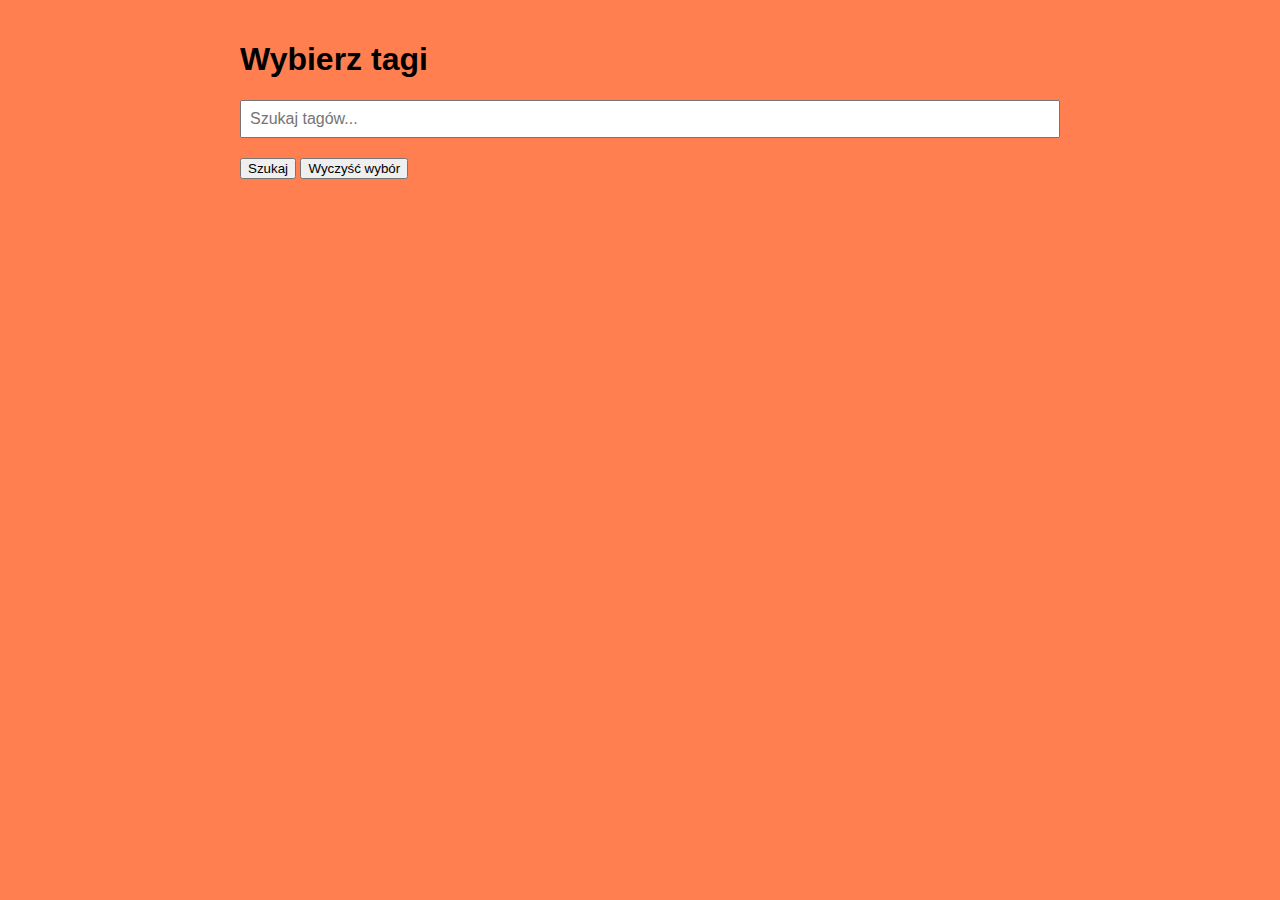
<file: index.html>
<!DOCTYPE html>
<html lang="pl">
<head>
  <meta charset="UTF-8">
  <meta name="viewport" content="width=device-width, initial-scale=1.0">
  <title>Wyszukiwanie Anime</title>
  <link rel="stylesheet" href="style.css">
</head>
<body>
  <h1>Wybierz tagi</h1>
  <input type="text" id="tag-search" placeholder="Szukaj tagów..." />
  <div id="tag-selector">Ładowanie tagów...</div>
  <button onclick="submitTags()">Szukaj</button>
  <button onclick="clearTags()">Wyczyść wybór</button>
  <script src="script.js"></script>
</body>
</html>
</file>
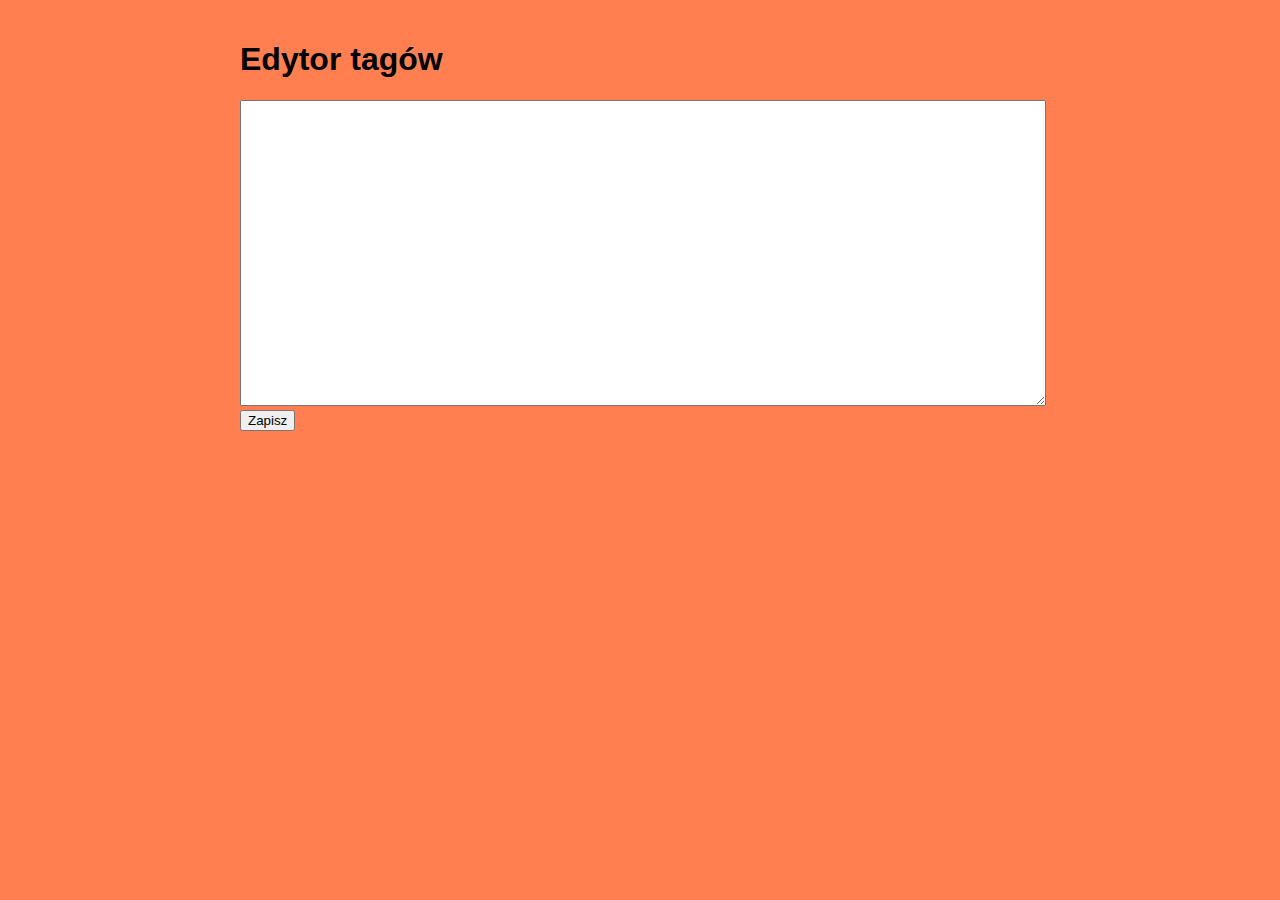
<file: edytor.html>
<!DOCTYPE html>
<html lang="pl">
<head>
  <meta charset="UTF-8">
  <meta name="viewport" content="width=device-width, initial-scale=1.0">
  <title>Edytor tagów</title>
  <link rel="stylesheet" href="style.css">
</head>
<body>
  <h1>Edytor tagów</h1>
  <textarea id="tag-editor" rows="20" style="width:100%;"></textarea>
  <button onclick="saveTags()">Zapisz</button>
  <p id="status"></p>
  <script src="edytor.js"></script>
</body>
</html>
</file>
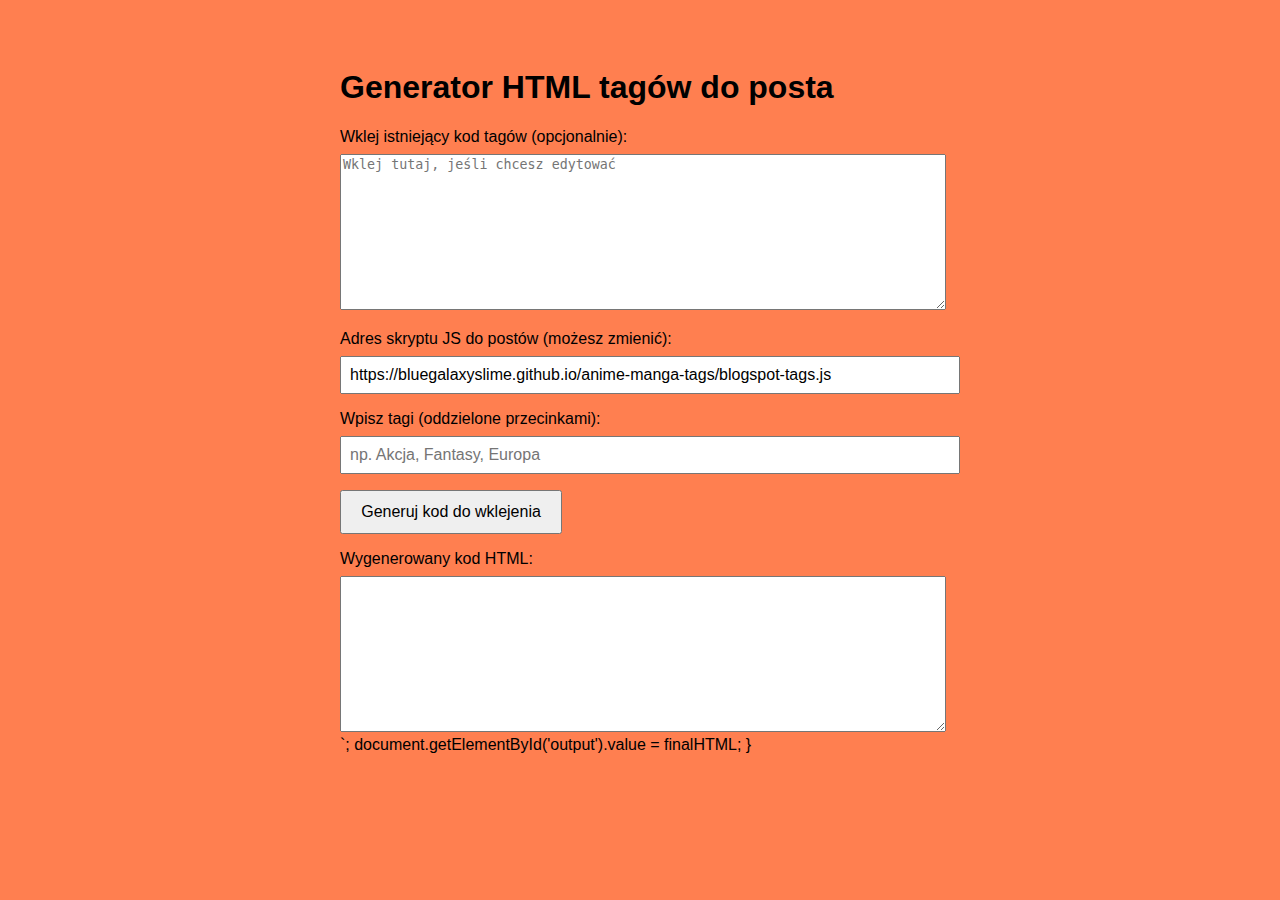
<file: generator.html>
<!DOCTYPE html>
<html lang="pl">
<head>
  <meta charset="UTF-8" />
  <meta name="viewport" content="width=device-width, initial-scale=1" />
  <title>Generator tagów do posta</title>
  <style>
    body { font-family: sans-serif; max-width: 600px; margin: 2rem auto; padding: 1rem; background-color: coral; }
    textarea { width: 100%; height: 150px; font-family: monospace; }
    label, button { display: block; margin: 1rem 0 0.5rem; }
    input[type="text"] { width: 100%; padding: 0.5rem; font-size: 1rem; }
    button { padding: 0.7rem 1.2rem; font-size: 1rem; cursor: pointer; }
  </style>
</head>
<body>
  <h1>Generator HTML tagów do posta</h1>

  <label for="existing-code">Wklej istniejący kod tagów (opcjonalnie):</label>
  <textarea id="existing-code" placeholder="Wklej tutaj, jeśli chcesz edytować"></textarea>

  <label for="default-script">Adres skryptu JS do postów (możesz zmienić):</label>
  <input type="text" id="default-script" value="https://bluegalaxyslime.github.io/anime-manga-tags/blogspot-tags.js" />

  <label>Wpisz tagi (oddzielone przecinkami):</label>
  <input type="text" id="tags-input" placeholder="np. Akcja, Fantasy, Europa" />

  <button onclick="generateHTML()">Generuj kod do wklejenia</button>

  <label for="output">Wygenerowany kod HTML:</label>
  <textarea id="output" readonly></textarea>

  <script>
    function generateHTML() {
      const existingCode = document.getElementById('existing-code').value.trim();
      const scriptUrl = document.getElementById('default-script').value.trim();
      const tagsText = document.getElementById('tags-input').value.trim();

      let tagsArray = [];
      if (tagsText) {
        tagsArray = tagsText.split(',').map(t => t.trim()).filter(Boolean);
      } else if (existingCode) {
        // Opcjonalnie parsowanie istniejącego kodu, ale tu uproszczenie: nie robimy
      }

      let tagsHTML = '';
      if (tagsArray.length) {
        tagsHTML = '<div class="post-tags">\n';
        tagsArray.forEach(tag => {
          // Wygodny format, kliknięcie przekieruje do strony wyników
          tagsHTML += `  <span class="post-tag" data-tag="${tag}">${tag}</span>\n`;
        });
        tagsHTML += '</div>\n';
      }

      const finalHTML = `${tagsHTML}<script src="${scriptUrl}"></script>`;

      document.getElementById('output').value = finalHTML;
    }
  </script>
</body>
</html>
</file>
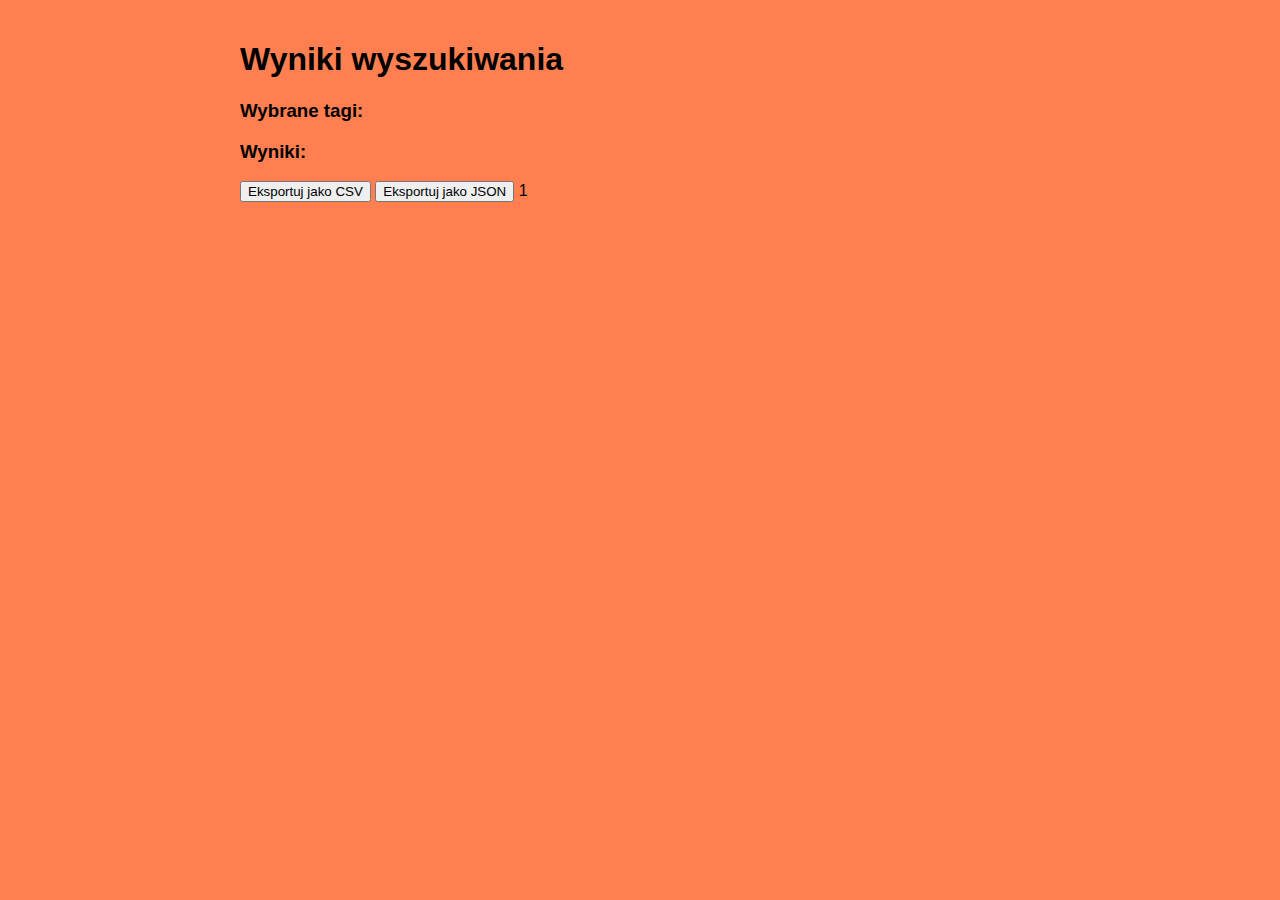
<file: wyniki.html>
<!DOCTYPE html>
<html lang="pl">
<head>
  <meta charset="UTF-8">
  <meta name="viewport" content="width=device-width, initial-scale=1.0">
  <title>Wyniki</title>
  <link rel="stylesheet" href="style.css">
</head>
<body>
  <h1>Wyniki wyszukiwania</h1>
  <div id="selected-tags"></div>
  <div id="results">Ładowanie...</div>
  <button onclick="exportToFile()">Eksportuj jako CSV</button>
  <button onclick="exportToJSON()">Eksportuj jako JSON</button>
  <script>
    const STORAGE_KEY = 'last-selected-tags';
    const selectedTags = JSON.parse(localStorage.getItem(STORAGE_KEY) || '[]');

    const tagsByGroup = {};
    selectedTags.forEach(t => {
      const { tag, groupName } = t;
      if (!tagsByGroup[groupName]) tagsByGroup[groupName] = [];
      tagsByGroup[groupName].push(tag);
    });

    const selectedDiv = document.getElementById('selected-tags');
    selectedDiv.innerHTML = '<h3>Wybrane tagi:</h3>' + Object.entries(tagsByGroup).map(([group, tags]) => `
      <div><strong>${group}:</strong> ${tags.join(', ')}</div>`).join('');

    const resultsDiv = document.getElementById('results');
    resultsDiv.innerHTML = '<h3>Wyniki:</h3>' + Object.entries(tagsByGroup).map(([group, tags]) => `
      <h4>${group}</h4><ul>${tags.map(t => `<li>Post z tagiem: ${t}</li>`).join('')}</ul>`).join('');

    function exportToFile() {
      const flat = selectedTags.map(t => `${t.groupName},${t.subgroupName},${t.tag}`).join('\n');
      const blob = new Blob([flat], { type: 'text/plain;charset=utf-8' });
      const link = document.createElement('a');
      link.href = URL.createObjectURL(blob);
      link.download = 'tagi-wyniki.csv';
      link.click();
    }

    function exportToJSON() {
      const blob = new Blob([JSON.stringify(selectedTags, null, 2)], {
        type: 'application/json;charset=utf-8'
      });
      const link = document.createElement('a');
      link.href = URL.createObjectURL(blob);
      link.download = 'tagi-wyniki.json';
      link.click();
    }
  </script>
</body>
</html>1
</file>
<file: style.css>
body {
  font-family: sans-serif;
  padding: 20px;
  max-width: 800px;
  margin: auto;
  background-color: coral;
}

fieldset {
  border: 1px solid #000;
  margin-bottom: 20px;
  padding: 15px;
  border-radius: 8px;
}

legend {
  font-weight: bold;
  font-size: 1.2em;
}

#tag-selector label {
  padding: 8px 14px;
  background: rgba(0, 0, 0, 0.1);
  border: 2px solid #000;
  border-radius: 6px;
  cursor: pointer;
  margin-right: 8px;
  margin-bottom: 8px;
  display: inline-block;
  transition: background 0.2s, color 0.2s;
}

input[type="checkbox"] {
  display: none;
}

input[type="checkbox"]:checked + label {
  background: rgba(0, 0, 0, 1);
  color: white;
  border-color: #000;
}

#tag-search {
  width: 100%;
  padding: 8px;
  margin-bottom: 20px;
  font-size: 1em;
}

label[title] {
  position: relative;
}

label[title]:hover::after {
  content: attr(title);
  position: absolute;
  top: 120%;
  left: 0;
  background: #222;
  color: #fff;
  padding: 6px 8px;
  border-radius: 6px;
  font-size: 0.85em;
  white-space: nowrap;
  z-index: 10;
}
</file>
